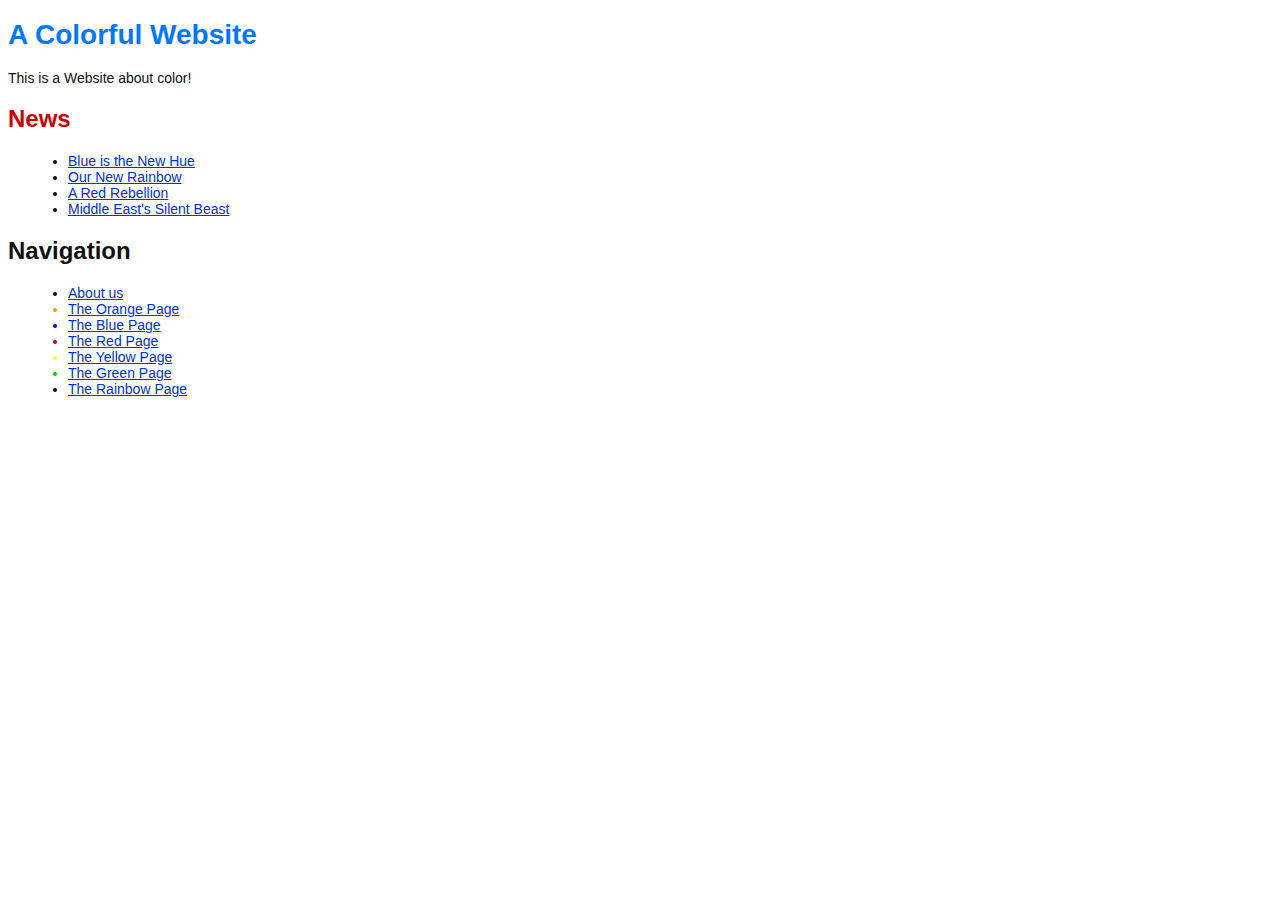
<file: index.html>
<!DOCTYPE html>
<html lang="en">
    <head>
        <title>A Colorful Website</title>
        <link rel="stylesheet" href="style.css"/>
        <meta charset="utf-8"/>
    </head>
    <body>
        <h1 style="color: #07f">A Colorful Website</h1>
        <p>This is a Website about color!</p>

        <h2 style="color: #C00">News</h2>
        <ul>
            <li><a href="news-1.html">Blue is the New Hue</a></li>
            <li><a href="rainbow.html">Our New Rainbow</a></li>
            <li><a href="news-2.html">A Red Rebellion</a></li>
            <li><a href="news-3.html">Middle East's Silent Beast</a></li>
        </ul>
        <h2>Navigation</h2>
        <ul>
            <li>
                <a href="about/index.html">About us</a>
            </li>
            <li style="color: #F90">
                <a href="orange.html">The Orange Page</a>
            </li>
            <li style="color: #00F">
                <a href="blue.html">The Blue Page</a>
            </li>
            <li style="color: #C00">
                <a href="red.html">The Red Page</a>
            </li>
            <li style="color: #ff0">
                <a href="yellow.html">The Yellow Page</a>
            </li>
            <li style="color : #0c0">
                <a href="green.html">The Green Page</a>
            </li>
            <li>
                <a href="rainbow.html">The Rainbow Page</a>
            </li>
        </ul>
    </body>
</html>
</file>
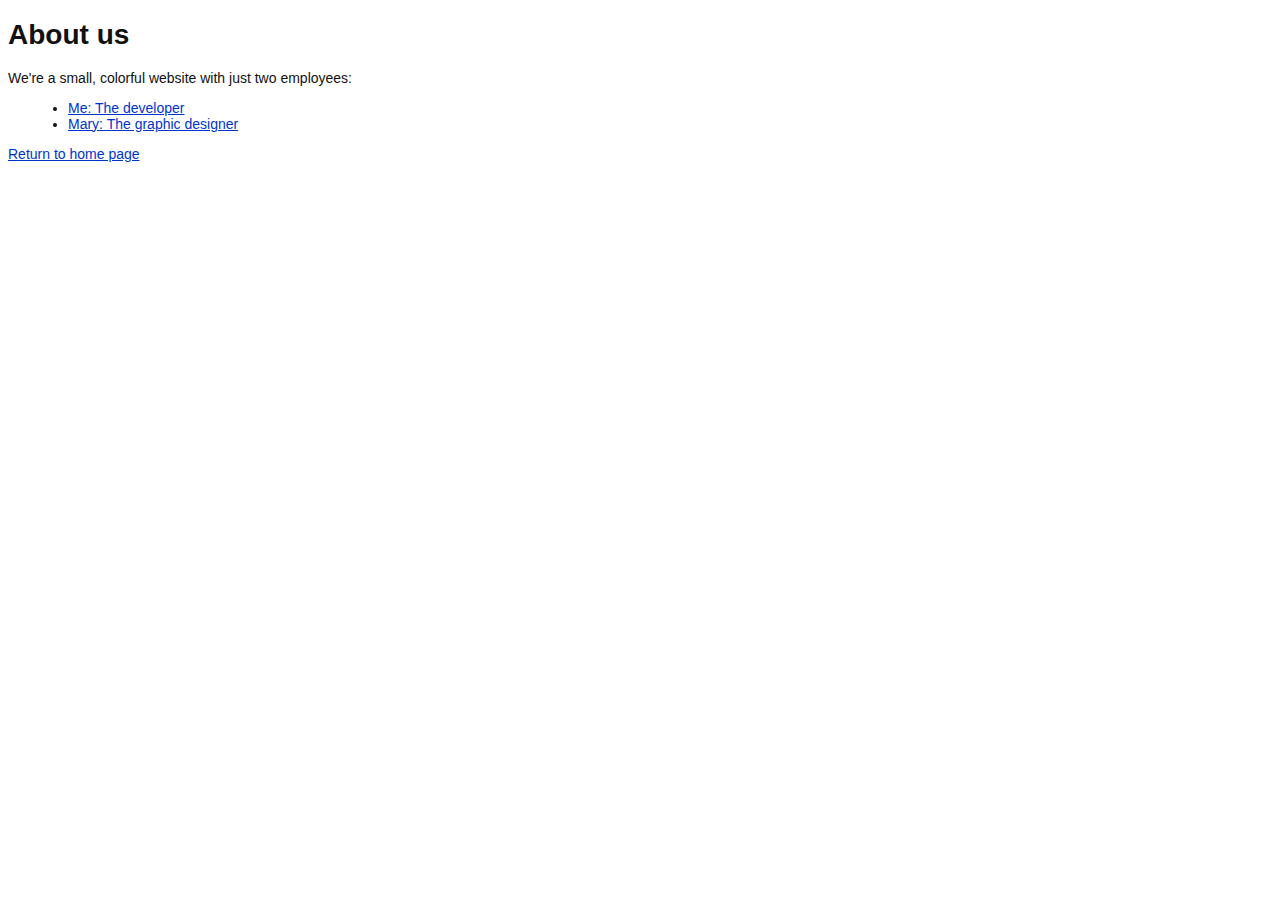
<file: about/index.html>
<!DOCTYPE html>
<html lang="en">
    <head>
        <title>About us</title>
        <link rel="stylesheet" href="../style.css" />
        <meta charset="utf-8" />
    </head>
    <body>
        <h1>About us</h1>
        <p>We're a small, colorful website with just two employees:</p>
        <ul>
            <li><a href="me.html">Me: The developer</a></li>
            <li><a href="mary.html">Mary: The graphic designer</a></li>
        </ul>
        <p><a href="../index.html">Return to home page</a></p>
    </body>
</html>
</file>
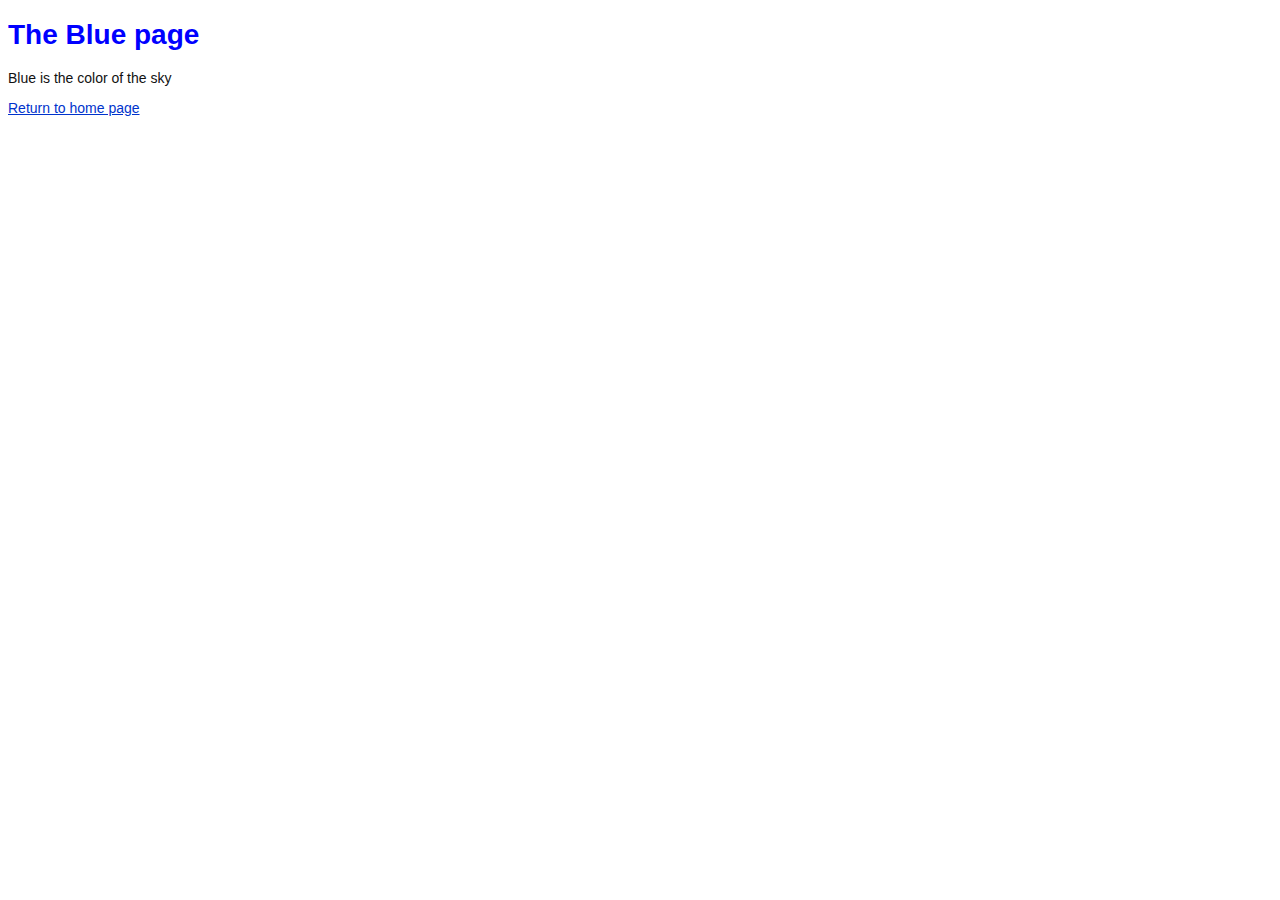
<file: blue.html>
<!DOCTYPE html>
<html lang="eng">
    <head>
        <title>The Blue page</title>
        <link rel="stylesheet" href="style.css"/>
        <meta charset="utf-8"/>
    </head>
    <body>
        <h1 style="color: #00F">The Blue page</h1>
        <p>Blue is the color of the sky</p>
         <p><a href="index.html">Return to home page</a></p>
    </body>
</html>
</file>
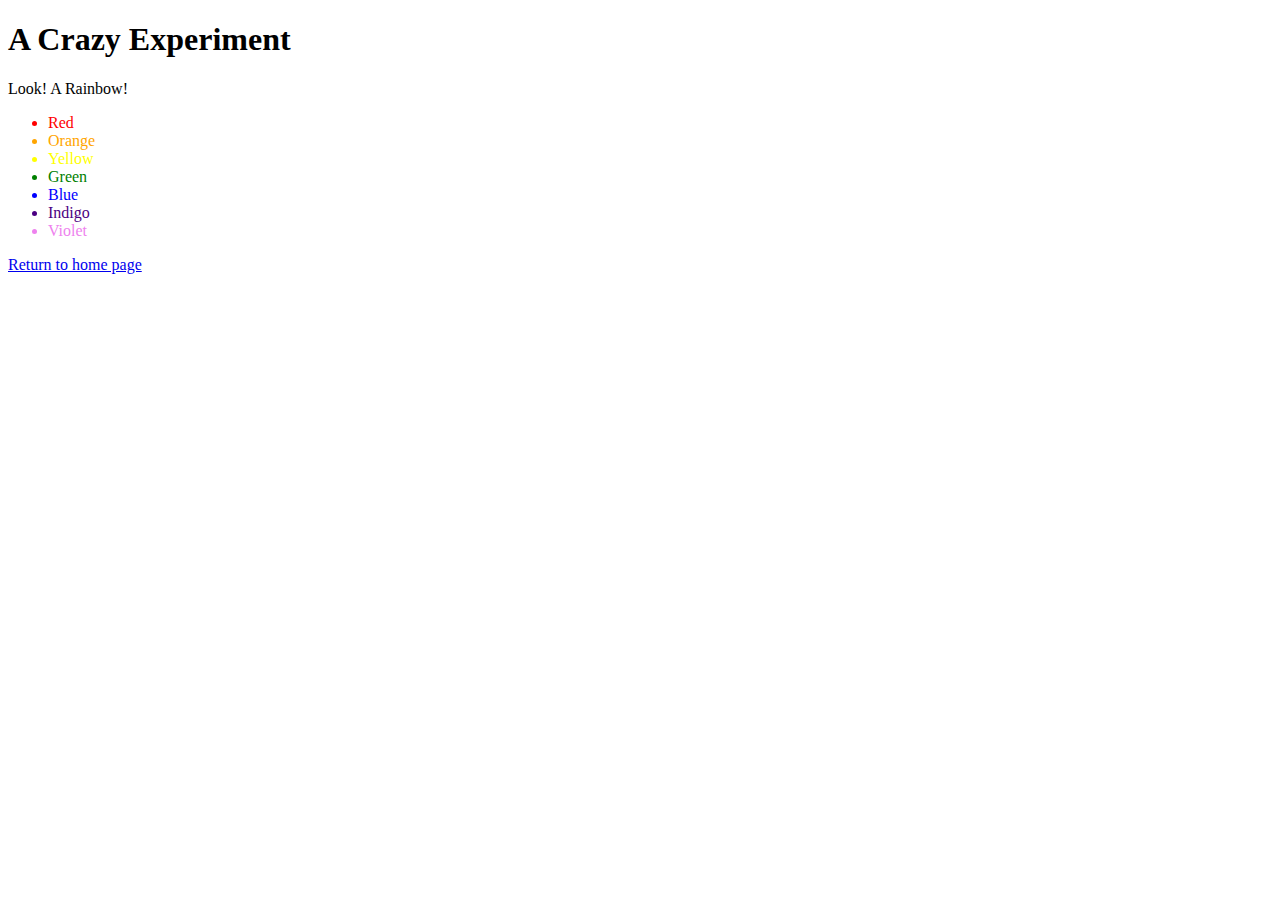
<file: crazy.html>
<!DOCTYPE html>
<html lang="eng">
    <head>
        <title>A Crazy Experiment</title>
        <meta charset="utf-8" />
    </head>
    <body>
        <h1>A Crazy Experiment</h1>
        <p>Look! A Rainbow!</p>
        
        <ul>
            <li style="color:red">Red</li>
            <li style="color: orange">Orange</li>
            <li style="color: yellow">Yellow</li>
            <li style="color: green">Green</li>
            <li style="color: blue">Blue</li>
            <li style="color:indigo">Indigo</li>
            <li style="color:violet">Violet</li>
        </ul>
        <p><a href="index.html">Return to home page</a></p>
    </body>
</html>
</file>
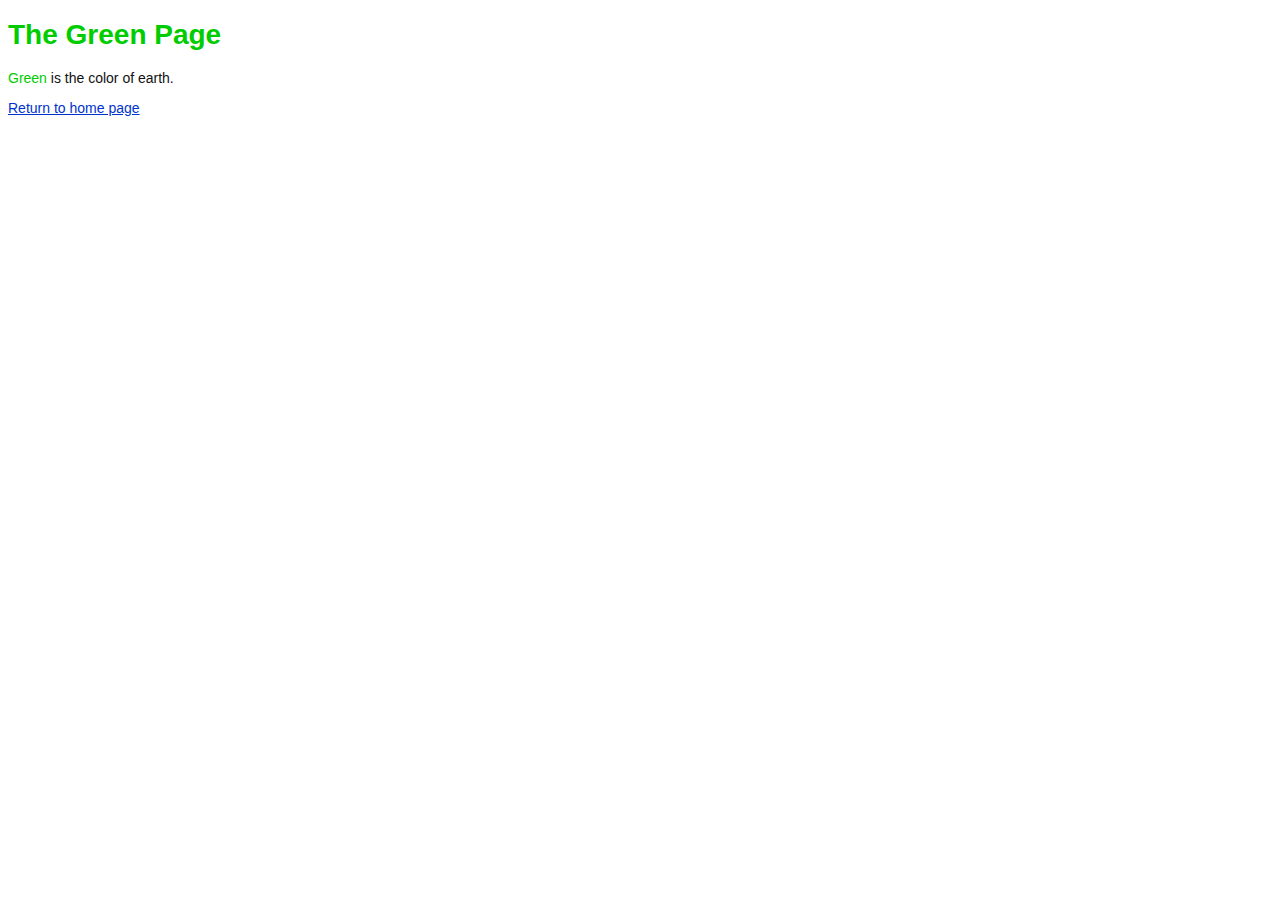
<file: green.html>
<!DOCTYPE html>
<html lang="en">
    <head>
        <title>The Green Page</title>
        <link rel="stylesheet" href="style.css" />
        <meta charset="utf-8" />
    </head>
    <body>
        <h1 style= "color: #0c0">The Green Page</h1>
        <p><span style="color:#0c0">Green</span> is the color of earth. </p>
        <p><a href="index.html">Return to home page</a></p>
    </body>
</html>
</file>
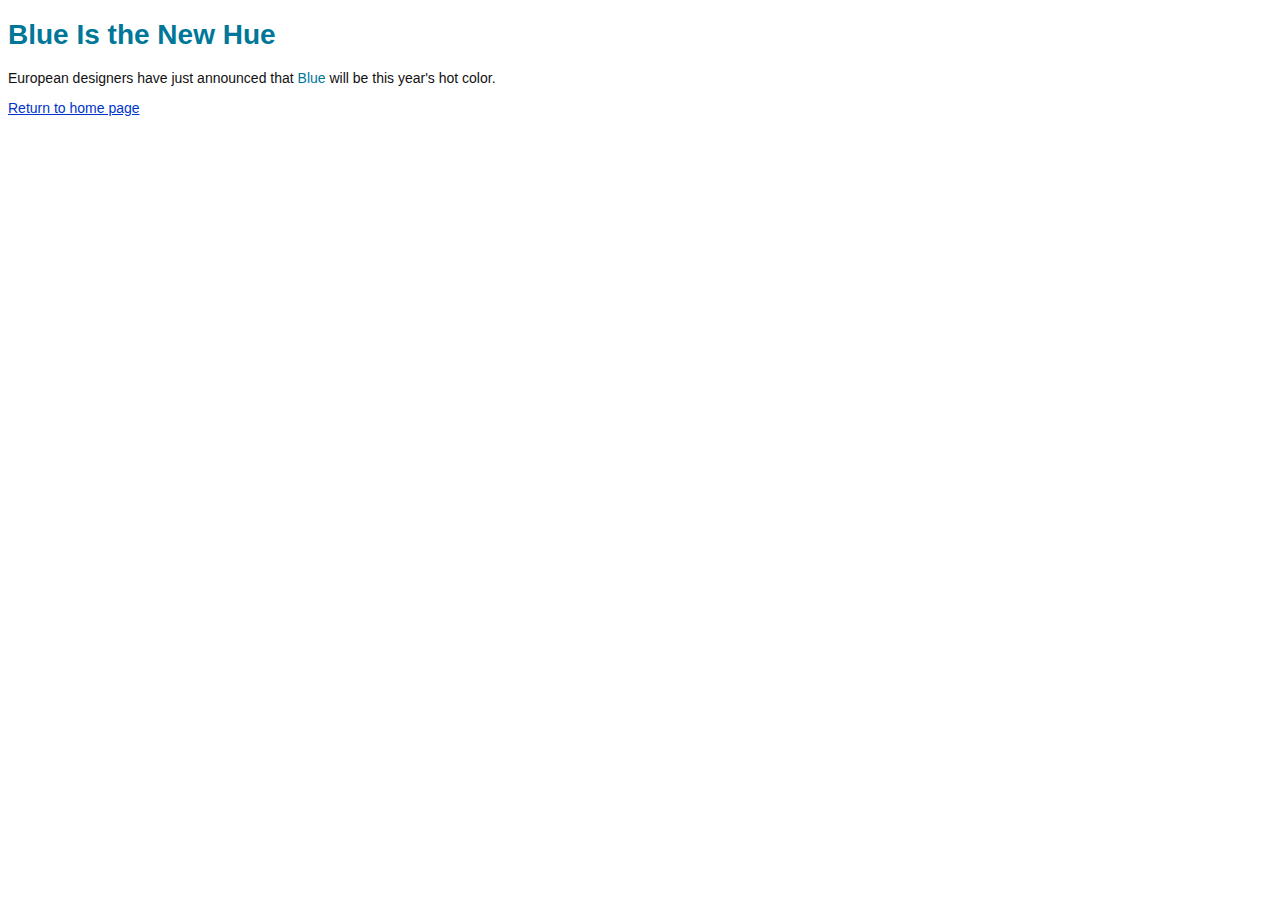
<file: news-1.html>
<!DOCTYPE html>
<html lang="en">
    <head>
        <title>Blue is the New Hue</title>
        <link rel="stylesheet" href="style.css" />
        <meta charset="utf-8" />
    </head>
    <body>
        <h1 style="color: #079">Blue Is the New Hue</h1>
        <p>European designers have just announced that
            <span style="color:#079">Blue</span> will be this year's
            hot color.
        </p>
        <p><a href="index.html"> Return to home page</a></p>
    </body>
</html>
</file>
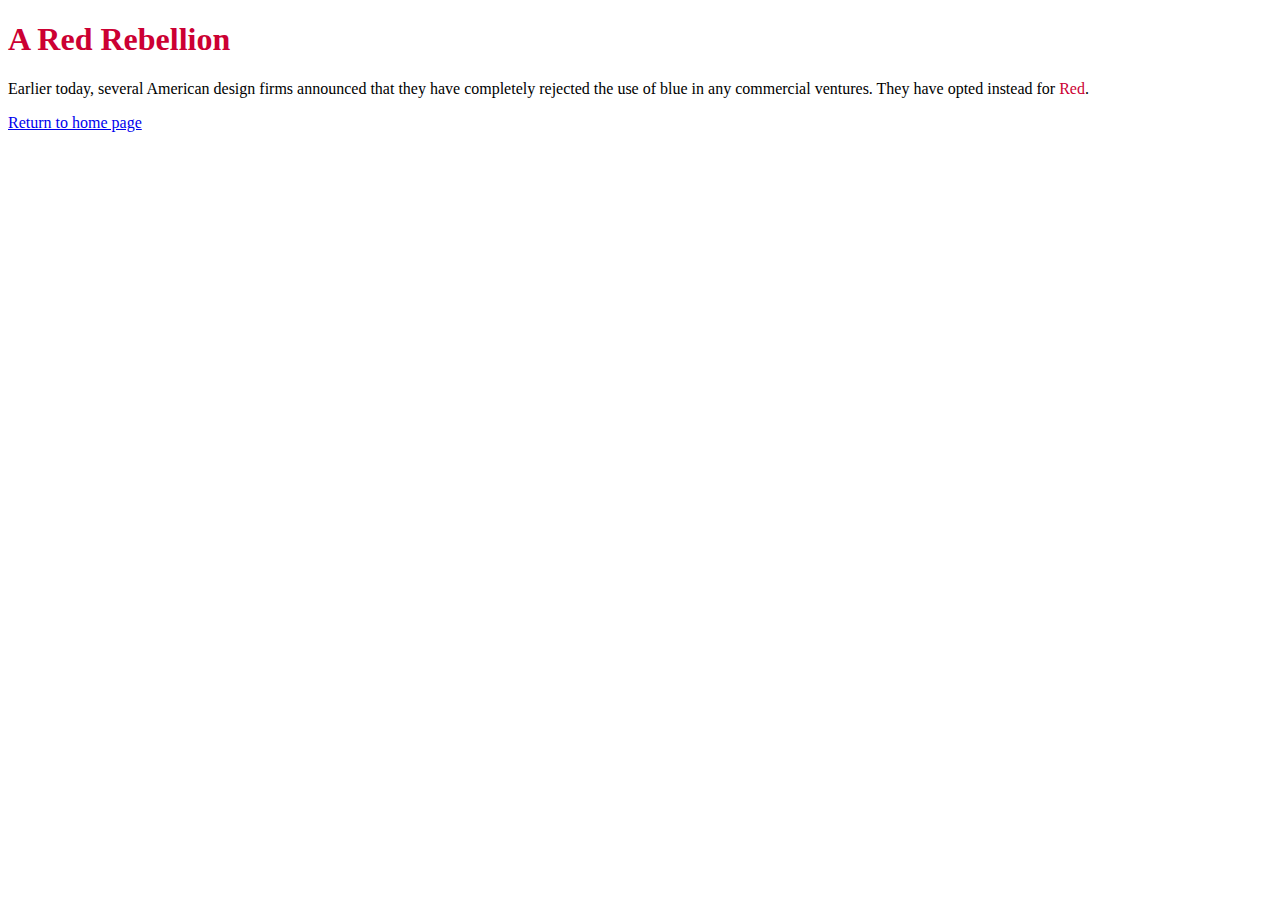
<file: news-2.html>
<!DOCTYPE html>
<html>
    <head>
        <title>A Red Rebellion</title>
        <meta charset="utf-8">
    </head>
    <body>
        <h1 style="color: #C03">A Red Rebellion</h1>
        <p>Earlier today, several American design firms
        announced that they have completely rejected the use
        of blue in any commercial ventures. They have
        opted instead for <span style="color:#C03">Red</span>.</p>
        <p><a href="index.html">Return to home page</a></p>
    </body>
</html>
</file>
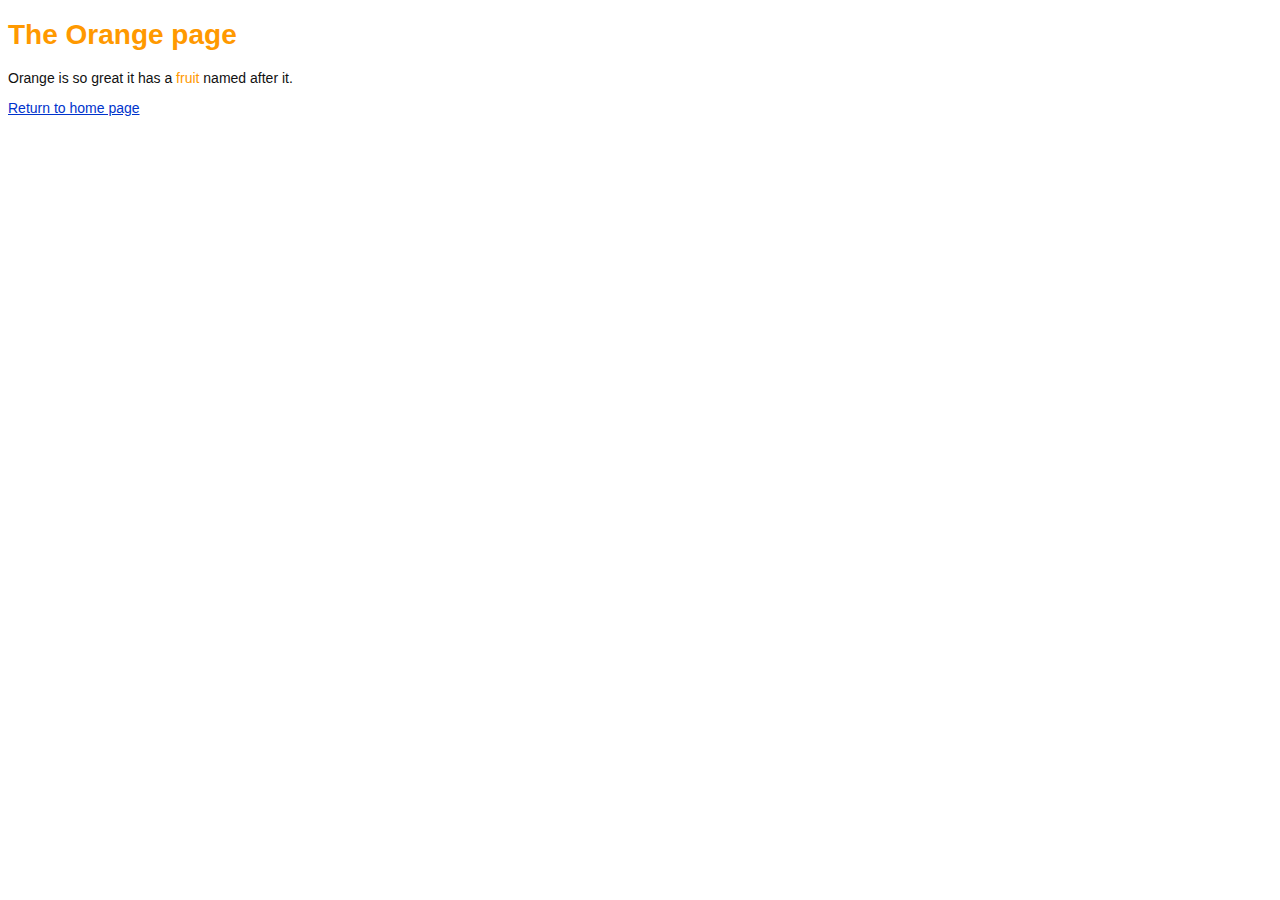
<file: orange.html>
<!DOCTYPE html>
<html lang="eng">
    <head>
        <title>The Orange page</title>
        <link rel="stylesheet" href="style.css"/>
        <meta charset="utf-8"/>
    </head>
    <body>
        <h1 style="color: #F90">The Orange page</h1>
        <p> Orange is so great it has a
            <span style="color: #F90">fruit</span> named after it.
        </p>
        <p><a href="index.html">Return to home page</a></p>
    </body>
</html>
</file>
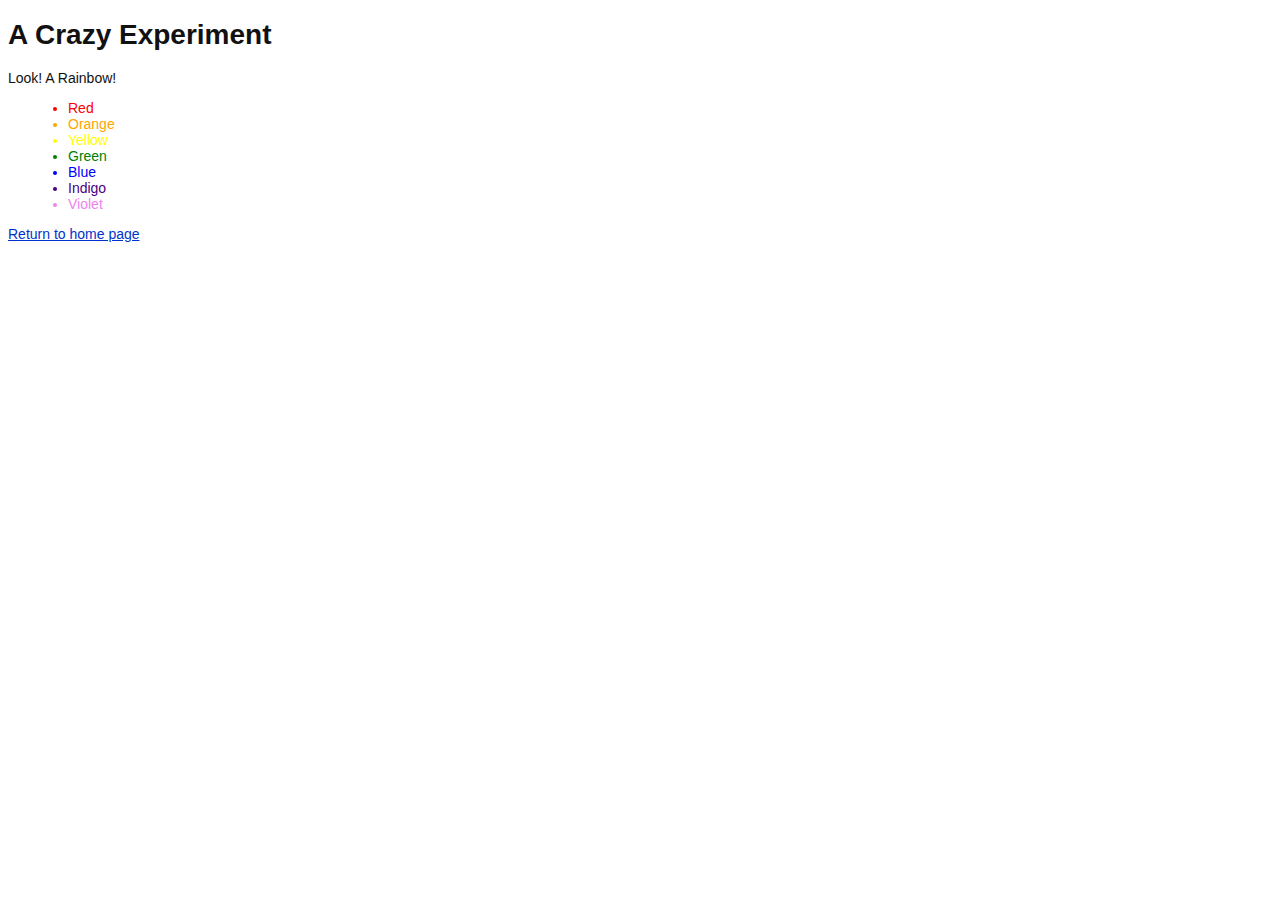
<file: rainbow.html>
<!DOCTYPE html>
<html lang="eng">
    <head>
        <title>A Crazy Experiment</title>
        <link rel="stylesheet" href="style.css"/>
        <meta charset="utf-8" />
    </head>
    <body>
        <h1>A Crazy Experiment</h1>
        <p>Look! A Rainbow!</p>
        
        <ul>
            <li style="color:red">Red</li>
            <li style="color: orange">Orange</li>
            <li style="color: yellow">Yellow</li>
            <li style="color: green">Green</li>
            <li style="color: blue">Blue</li>
            <li style="color:indigo">Indigo</li>
            <li style="color:violet">Violet</li>
        </ul>
        <p><a href="index.html">Return to home page</a></p>
    </body>
</html>
</file>
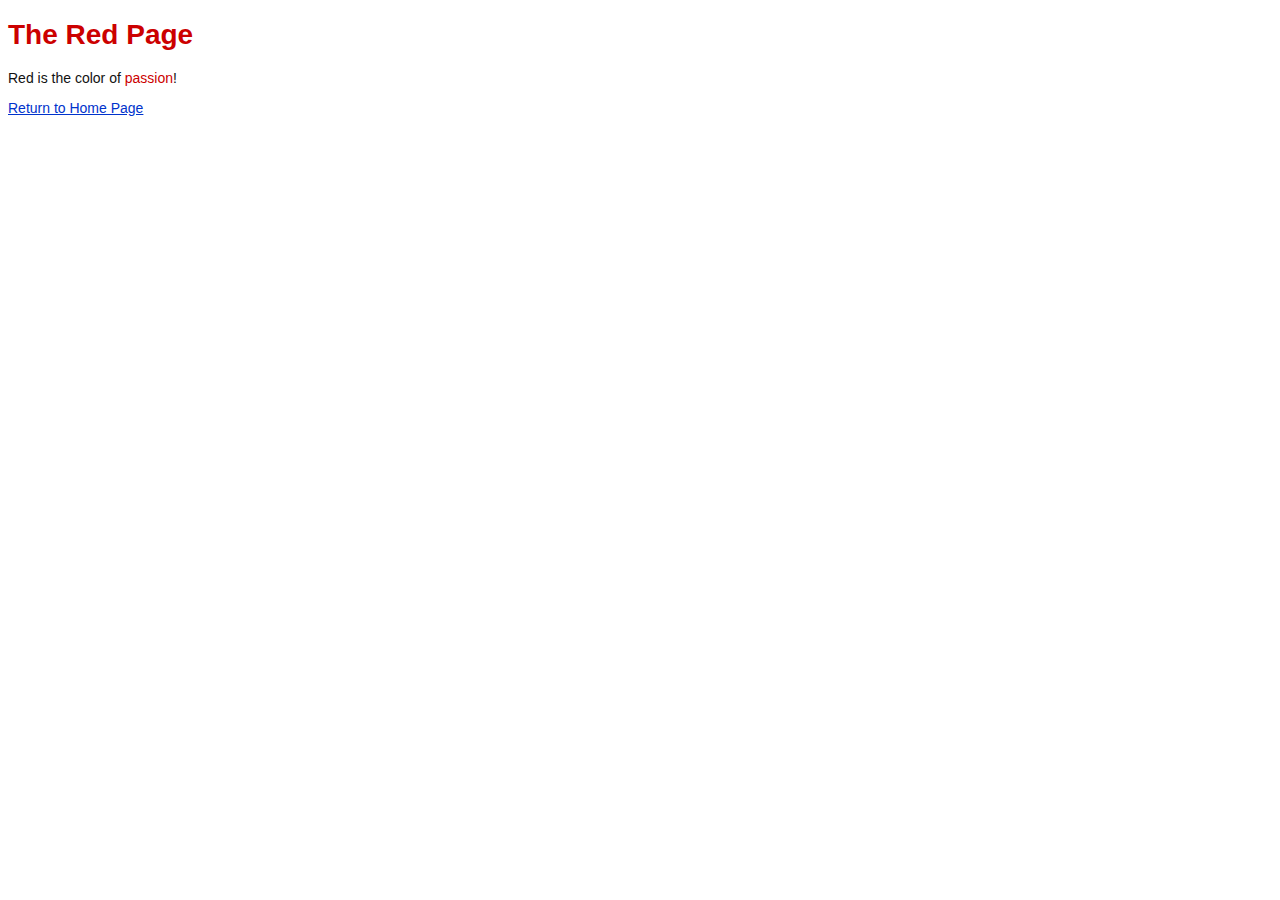
<file: red.html>
<!DOCTYPE html>
<html lang="eng">
    <head>
        <title>The Red Page</title>
        <link rel="stylesheet" href="style.css" />
        <meta charset="utf-8" />
    </head>
    <body>
        <h1 style="color: #C00">The Red Page</h1>
        <p>Red is the color of <span style="color: #C00">passion</span>!</p>
        <p><a href="index.html">Return to Home Page</a></p>
    </body>
</html>
</file>
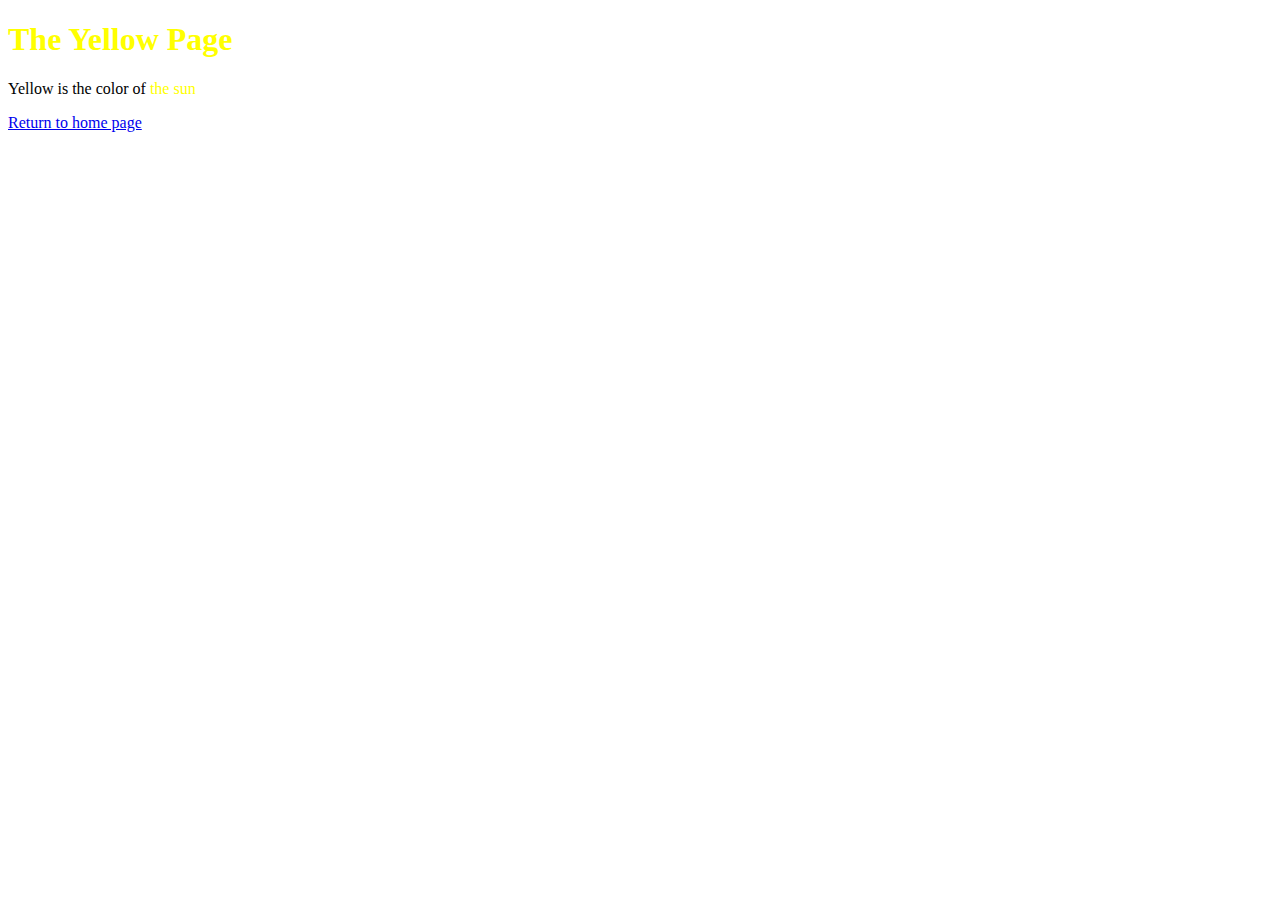
<file: yellow.html>
<!DOCTYPE html>
<html lang="eng">
    <head>
        <title>The Yellow Page</title>
        <meta charset="utf-8" />
    </head>
    <body>
        <h1 style="color:#ff0">The Yellow Page</h1>
        <p>Yellow is the color of <span style="color:#ff0">the sun</span></p>
        <p><a href="index.html">Return to home page</a></p>
    </body>
</html>
</file>
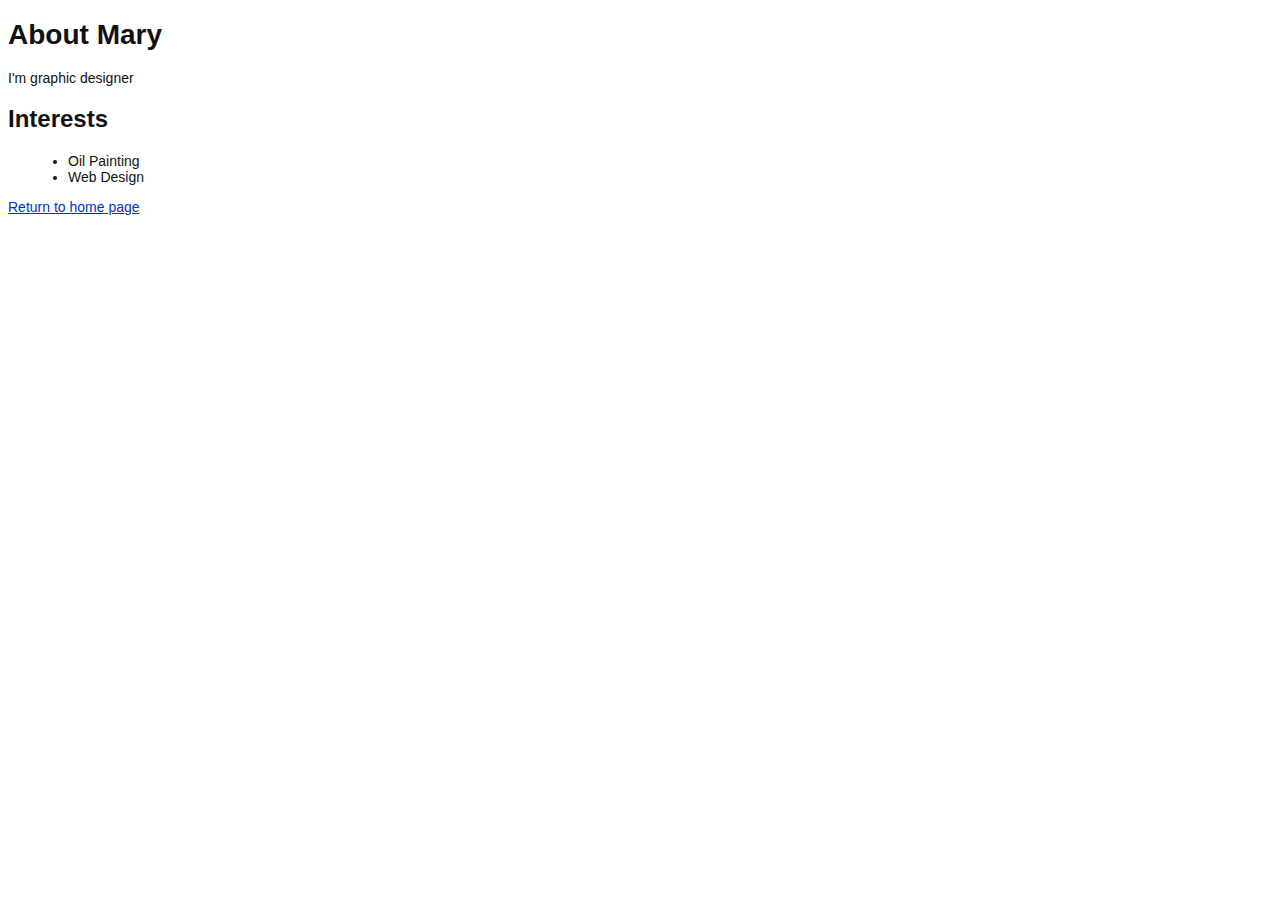
<file: about/mary.html>
<!DOCTYPE html>
<html lang="eng">
    <head>
        <title>About Mary</title>
        <link rel="stylesheet" href="../style.css" />
        <meta charset="utf-8" />
    </head>
    <body>
        <h1>About Mary</h1>
        <p>I'm graphic designer</p>
        <h2>Interests</h2>
        <ul>
            <li>Oil Painting</li>
            <li>Web Design</li>
        </ul>
        <p><a href="index.html">Return to home page</a></p>
    </body>
</html>
</file>
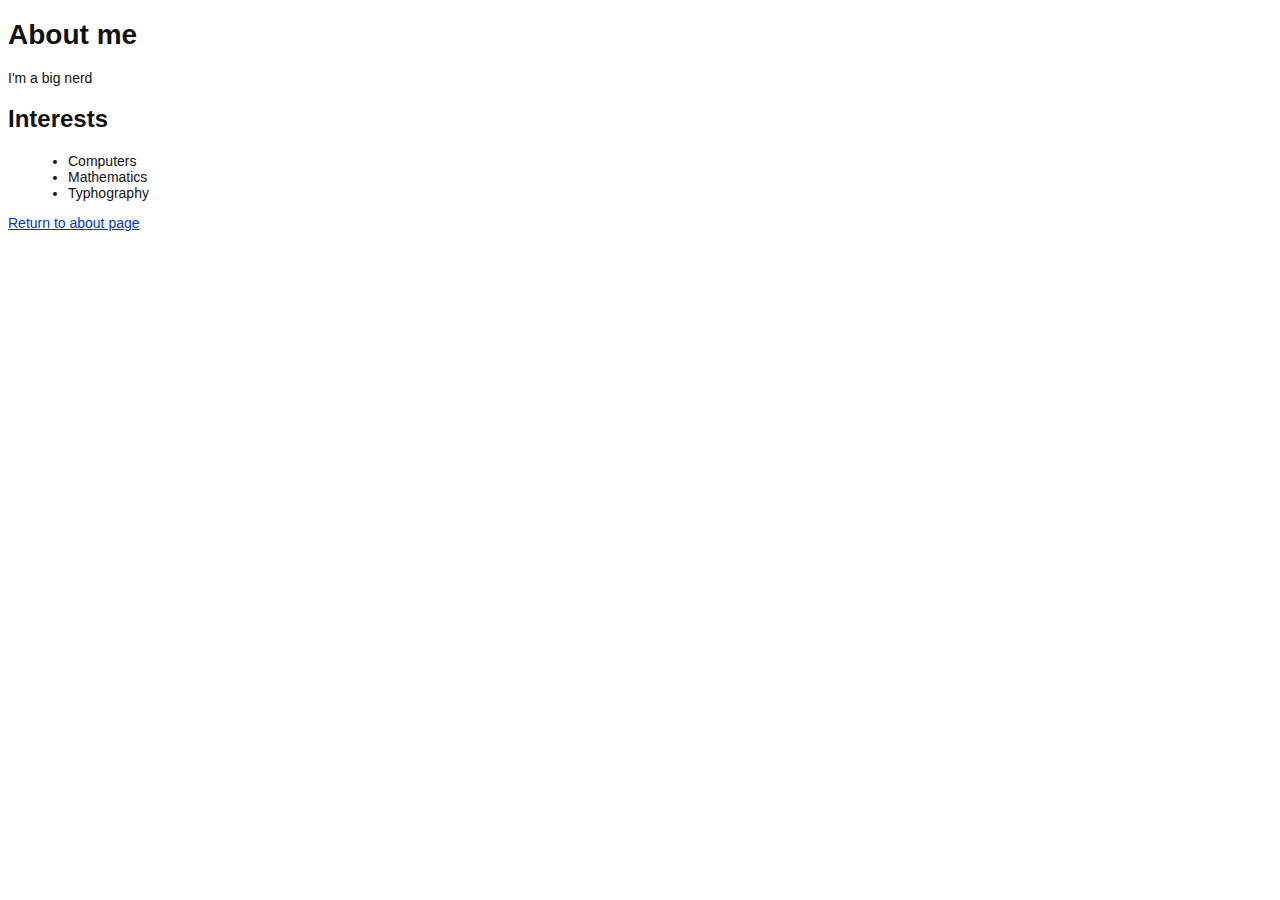
<file: about/me.html>
<!DOCTYPE html>
<html lang="eng">
    <head>
        <title>About me</title>
        <link rel="stylesheet" href="../style.css" />
        <meta charset="utf-8" />
    </head>
    <body>
        <h1>About me</h1>
        <p>I'm a big nerd</p>
        <h2>Interests</h2>
        <ul>
            <li>Computers</li>
            <li>Mathematics</li>
            <li>Typhography</li>
        </ul>
        <p><a href="index.html">Return to about page</a></p>
    </body>
</html>
</file>
<file: style.css>
body {
    padding: 20 px;
    font-family: Verdana, Arial, Helvetica, sans-serif;
    font-size: 14px;
    color: #111;
}

p, ul {
    margin-top: 10px;
}

ul {
    margin-left: 20px;
}

h1 {
    font-size:  : 32px;
}

h2 {
    font-size: 24px;
}

h3 {
    font-size: 18px;
    margin-left: 20px;
}

a:link, a:visited {
    color: #03C;
}
</file>
